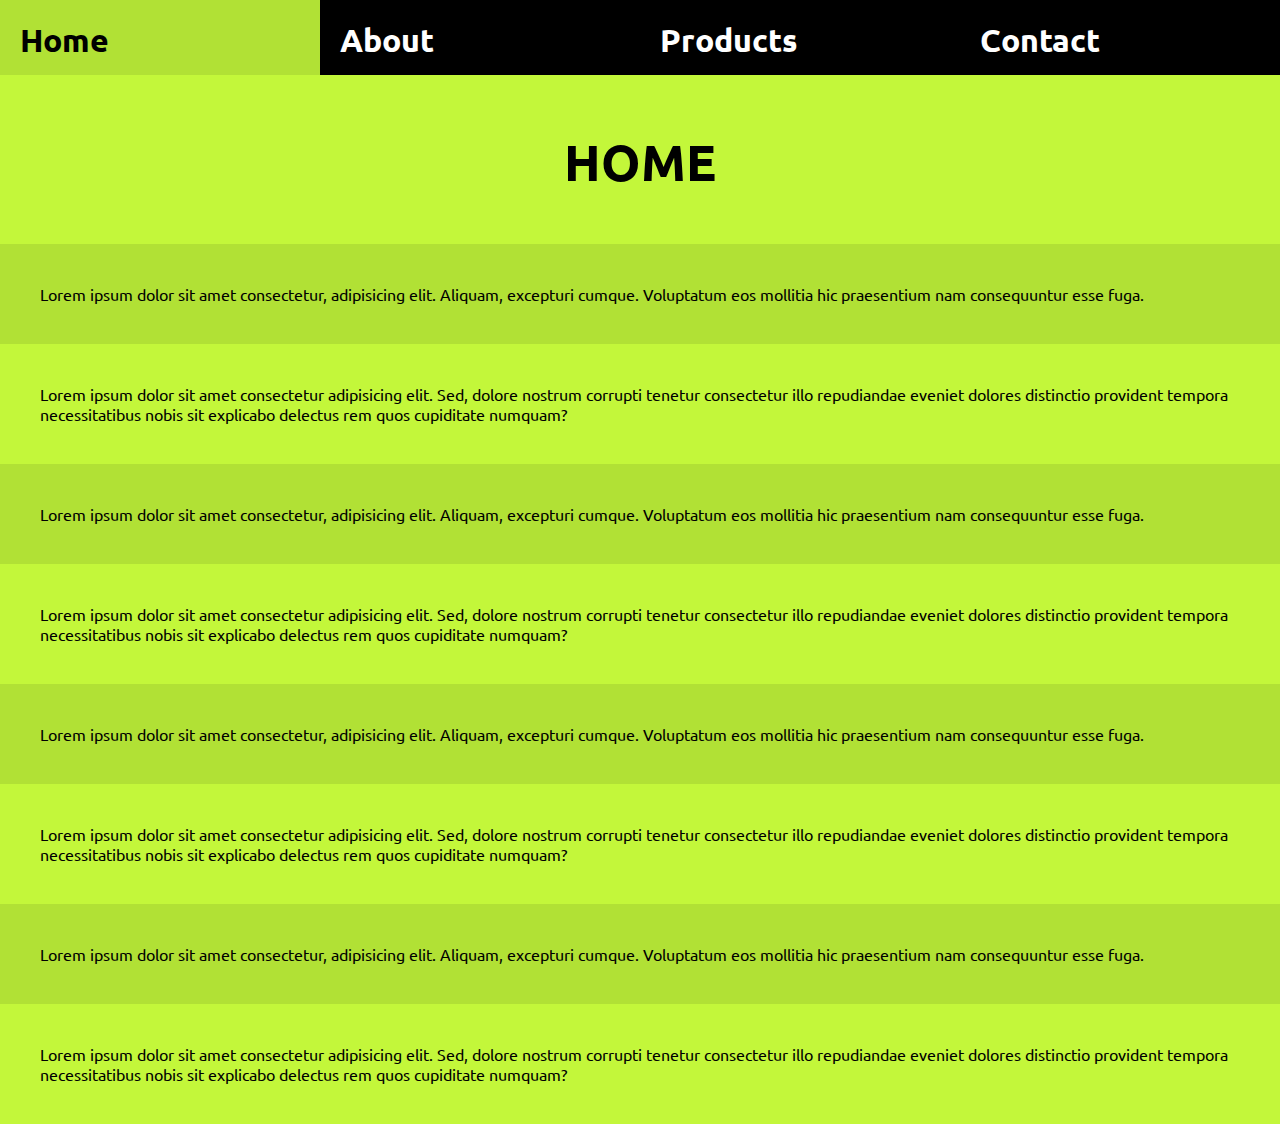
<file: index.html>
<!DOCTYPE html>
<html lang="en">

<head>
    <meta charset="UTF-8" />
    <meta http-equiv="X-UA-Compatible" content="IE=edge" />
    <meta name="viewport" content="width=device-width, initial-scale=1.0" />
    <title>Home</title>
    <link rel="stylesheet" href="./style.css" />
    <link rel="preconnect" href="https://fonts.googleapis.com" />
    <link rel="preconnect" href="https://fonts.gstatic.com" crossorigin />
    <link href="https://fonts.googleapis.com/css2?family=Abril+Fatface&family=Anton&family=Josefin+Sans:wght@100;200;300;400;500;700&family=Libre+Baskerville:wght@400;700&family=Raleway:wght@100;200;300;400;500;700&family=Ubuntu:wght@300;700&display=swap"
        rel="stylesheet" />
</head>

<body>
    <div class="navigation">
        <div class="one">
            <h1><a href="index.html">Home</a></h1>
        </div>
        <div class="two">
            <h1><a href="about.html">About</a></h1>
        </div>
        <div class="three">
            <h1><a href="products.html">Products</a></h1>
        </div>
        <div class="four">
            <h1><a href="contact.html">Contact</a></h1>
        </div>
    </div>
    <br />

    <div class="hero">
        <h1 class="nice">HOME</h1>
        <p class="first-paragraph">
            Lorem ipsum dolor sit amet consectetur, adipisicing elit. Aliquam, excepturi cumque. Voluptatum eos mollitia hic praesentium nam consequuntur esse fuga.
        </p>
        <p class="second">
            Lorem ipsum dolor sit amet consectetur adipisicing elit. Sed, dolore nostrum corrupti tenetur consectetur illo repudiandae eveniet dolores distinctio provident tempora necessitatibus nobis sit explicabo delectus rem quos cupiditate numquam?
        </p>
        <p class="first-paragraph">
            Lorem ipsum dolor sit amet consectetur, adipisicing elit. Aliquam, excepturi cumque. Voluptatum eos mollitia hic praesentium nam consequuntur esse fuga.
        </p>
        <p class="second">
            Lorem ipsum dolor sit amet consectetur adipisicing elit. Sed, dolore nostrum corrupti tenetur consectetur illo repudiandae eveniet dolores distinctio provident tempora necessitatibus nobis sit explicabo delectus rem quos cupiditate numquam?
        </p>
        <p class="first-paragraph">
            Lorem ipsum dolor sit amet consectetur, adipisicing elit. Aliquam, excepturi cumque. Voluptatum eos mollitia hic praesentium nam consequuntur esse fuga.
        </p>
        <p class="second">
            Lorem ipsum dolor sit amet consectetur adipisicing elit. Sed, dolore nostrum corrupti tenetur consectetur illo repudiandae eveniet dolores distinctio provident tempora necessitatibus nobis sit explicabo delectus rem quos cupiditate numquam?
        </p>
        <p class="first-paragraph">
            Lorem ipsum dolor sit amet consectetur, adipisicing elit. Aliquam, excepturi cumque. Voluptatum eos mollitia hic praesentium nam consequuntur esse fuga.
        </p>
        <p class="second">
            Lorem ipsum dolor sit amet consectetur adipisicing elit. Sed, dolore nostrum corrupti tenetur consectetur illo repudiandae eveniet dolores distinctio provident tempora necessitatibus nobis sit explicabo delectus rem quos cupiditate numquam?
        </p>
    </div>
</body>

</html>
</file>
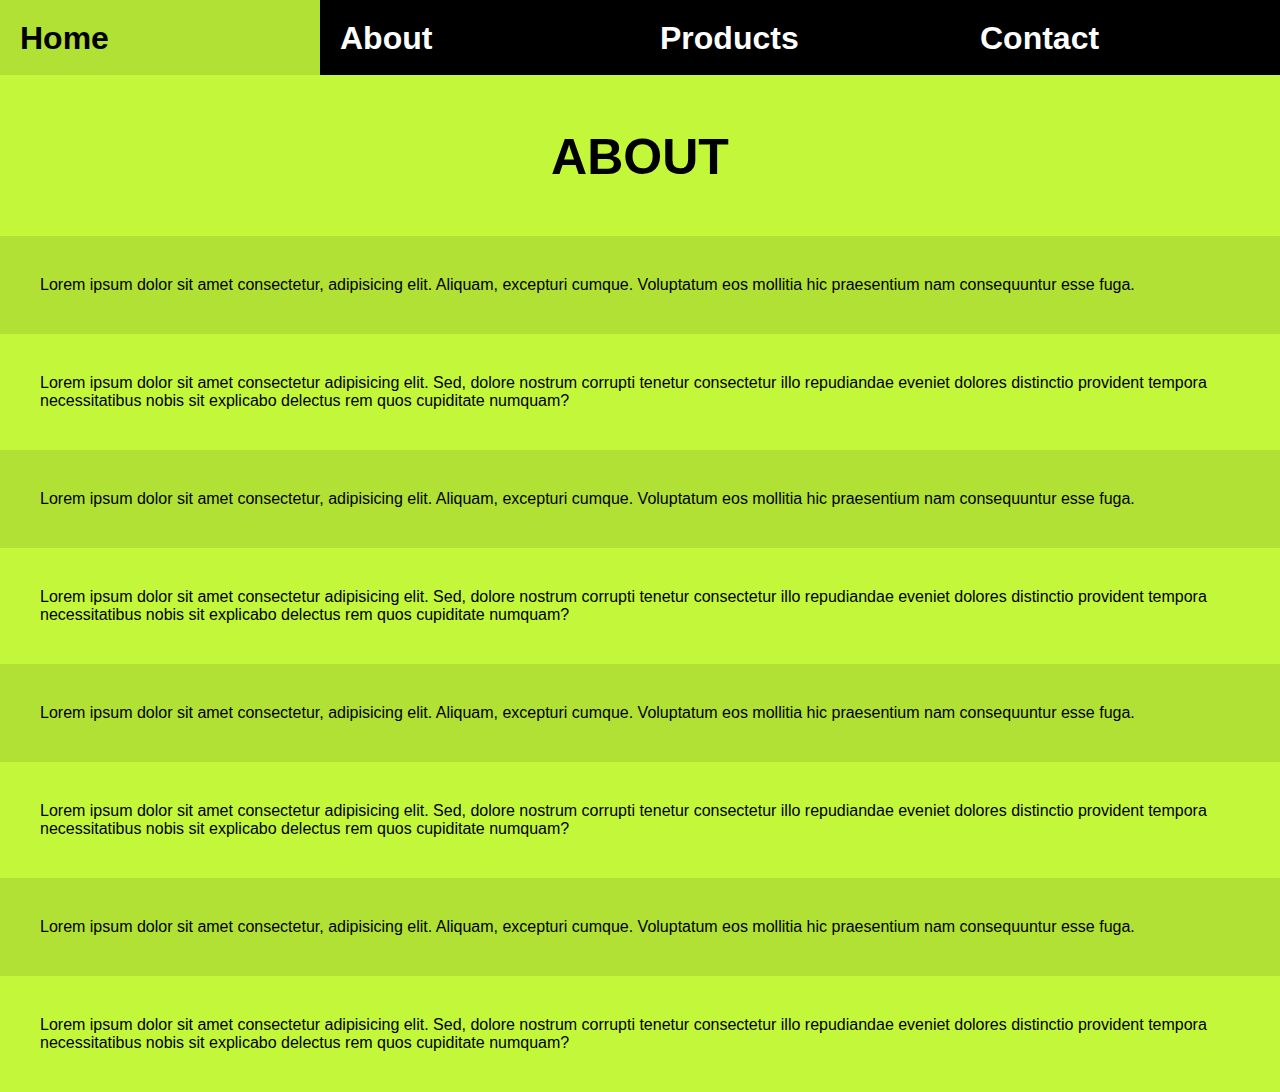
<file: about.html>
<!DOCTYPE html>
<html lang="en">

<head>
    <meta charset="UTF-8" />
    <meta http-equiv="X-UA-Compatible" content="IE=edge" />
    <meta name="viewport" content="width=device-width, initial-scale=1.0" />
    <title>Document</title>
    <link rel="stylesheet" href="style.css" />
</head>

<body>
    <div class="navigation">
        <div class="one">
            <h1><a href="index.html">Home</a></h1>
        </div>
        <div class="two">
            <h1><a href="about.html">About</a></h1>
        </div>
        <div class="three">
            <h1><a href="products.html">Products</a></h1>
        </div>
        <div class="four">
            <h1><a href="contact.html">Contact</a></h1>
        </div>
    </div>
    <br />

    <div class="hero">
        <h1 class="nice">ABOUT</h1>
        <p class="first-paragraph">
            Lorem ipsum dolor sit amet consectetur, adipisicing elit. Aliquam, excepturi cumque. Voluptatum eos mollitia hic praesentium nam consequuntur esse fuga.
        </p>
        <p class="second">
            Lorem ipsum dolor sit amet consectetur adipisicing elit. Sed, dolore nostrum corrupti tenetur consectetur illo repudiandae eveniet dolores distinctio provident tempora necessitatibus nobis sit explicabo delectus rem quos cupiditate numquam?
        </p>
        <p class="first-paragraph">
            Lorem ipsum dolor sit amet consectetur, adipisicing elit. Aliquam, excepturi cumque. Voluptatum eos mollitia hic praesentium nam consequuntur esse fuga.
        </p>
        <p class="second">
            Lorem ipsum dolor sit amet consectetur adipisicing elit. Sed, dolore nostrum corrupti tenetur consectetur illo repudiandae eveniet dolores distinctio provident tempora necessitatibus nobis sit explicabo delectus rem quos cupiditate numquam?
        </p>
        <p class="first-paragraph">
            Lorem ipsum dolor sit amet consectetur, adipisicing elit. Aliquam, excepturi cumque. Voluptatum eos mollitia hic praesentium nam consequuntur esse fuga.
        </p>
        <p class="second">
            Lorem ipsum dolor sit amet consectetur adipisicing elit. Sed, dolore nostrum corrupti tenetur consectetur illo repudiandae eveniet dolores distinctio provident tempora necessitatibus nobis sit explicabo delectus rem quos cupiditate numquam?
        </p>
        <p class="first-paragraph">
            Lorem ipsum dolor sit amet consectetur, adipisicing elit. Aliquam, excepturi cumque. Voluptatum eos mollitia hic praesentium nam consequuntur esse fuga.
        </p>
        <p class="second">
            Lorem ipsum dolor sit amet consectetur adipisicing elit. Sed, dolore nostrum corrupti tenetur consectetur illo repudiandae eveniet dolores distinctio provident tempora necessitatibus nobis sit explicabo delectus rem quos cupiditate numquam?
        </p>
    </div>
</body>

</html>
</file>
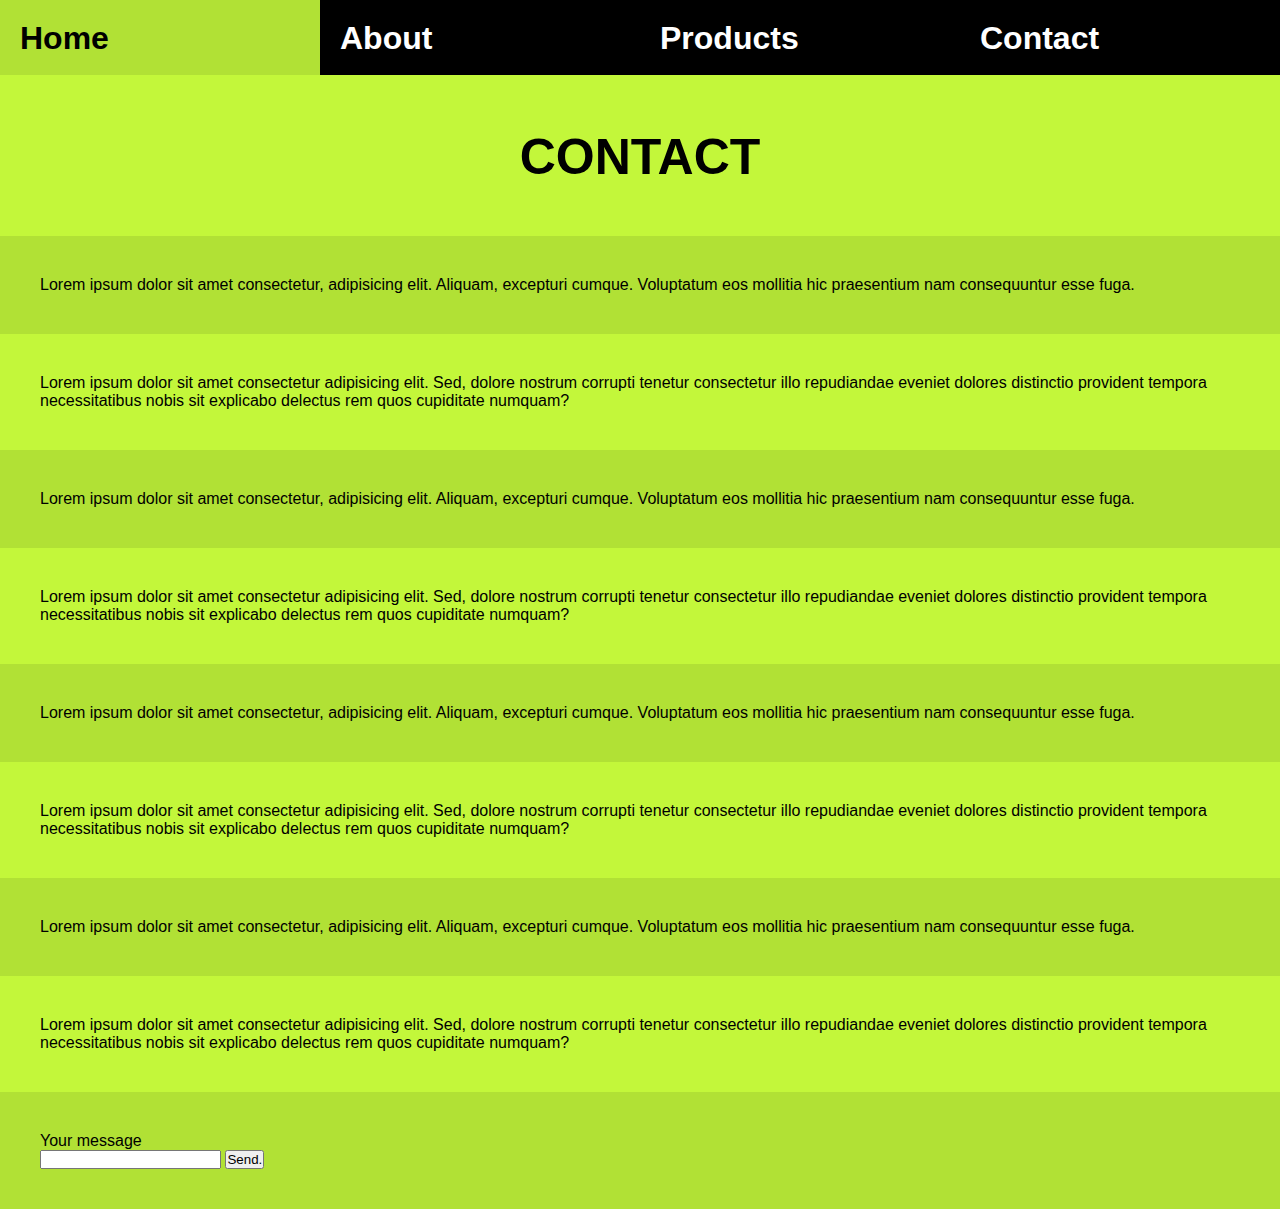
<file: contact.html>
<!DOCTYPE html>
<html lang="en">

<head>
    <meta charset="UTF-8" />
    <meta http-equiv="X-UA-Compatible" content="IE=edge" />
    <meta name="viewport" content="width=device-width, initial-scale=1.0" />
    <title>Document</title>
    <link rel="stylesheet" href="style.css" />
</head>

<body>
    <div class="navigation">
        <div class="one">
            <h1><a href="index.html">Home</a></h1>
        </div>
        <div class="two">
            <h1><a href="about.html">About</a></h1>
        </div>
        <div class="three">
            <h1><a href="products.html">Products</a></h1>
        </div>
        <div class="four">
            <h1><a href="contact.html">Contact</a></h1>
        </div>
    </div>
    <br />

    <div class="hero">
        <h1 class="nice">CONTACT</h1>
        <p class="first-paragraph">
            Lorem ipsum dolor sit amet consectetur, adipisicing elit. Aliquam, excepturi cumque. Voluptatum eos mollitia hic praesentium nam consequuntur esse fuga.
        </p>
        <p class="second">
            Lorem ipsum dolor sit amet consectetur adipisicing elit. Sed, dolore nostrum corrupti tenetur consectetur illo repudiandae eveniet dolores distinctio provident tempora necessitatibus nobis sit explicabo delectus rem quos cupiditate numquam?
        </p>
        <p class="first-paragraph">
            Lorem ipsum dolor sit amet consectetur, adipisicing elit. Aliquam, excepturi cumque. Voluptatum eos mollitia hic praesentium nam consequuntur esse fuga.
        </p>
        <p class="second">
            Lorem ipsum dolor sit amet consectetur adipisicing elit. Sed, dolore nostrum corrupti tenetur consectetur illo repudiandae eveniet dolores distinctio provident tempora necessitatibus nobis sit explicabo delectus rem quos cupiditate numquam?
        </p>
        <p class="first-paragraph">
            Lorem ipsum dolor sit amet consectetur, adipisicing elit. Aliquam, excepturi cumque. Voluptatum eos mollitia hic praesentium nam consequuntur esse fuga.
        </p>
        <p class="second">
            Lorem ipsum dolor sit amet consectetur adipisicing elit. Sed, dolore nostrum corrupti tenetur consectetur illo repudiandae eveniet dolores distinctio provident tempora necessitatibus nobis sit explicabo delectus rem quos cupiditate numquam?
        </p>
        <p class="first-paragraph">
            Lorem ipsum dolor sit amet consectetur, adipisicing elit. Aliquam, excepturi cumque. Voluptatum eos mollitia hic praesentium nam consequuntur esse fuga.
        </p>
        <p class="second">
            Lorem ipsum dolor sit amet consectetur adipisicing elit. Sed, dolore nostrum corrupti tenetur consectetur illo repudiandae eveniet dolores distinctio provident tempora necessitatibus nobis sit explicabo delectus rem quos cupiditate numquam?
        </p>
    </div>
    <div class="first-paragraph">
        <label for="input">Your message</label>
        <br />
        <input type="text" />
        <button type="submit">Send.</button>
    </div>
</body>

</html>
</file>
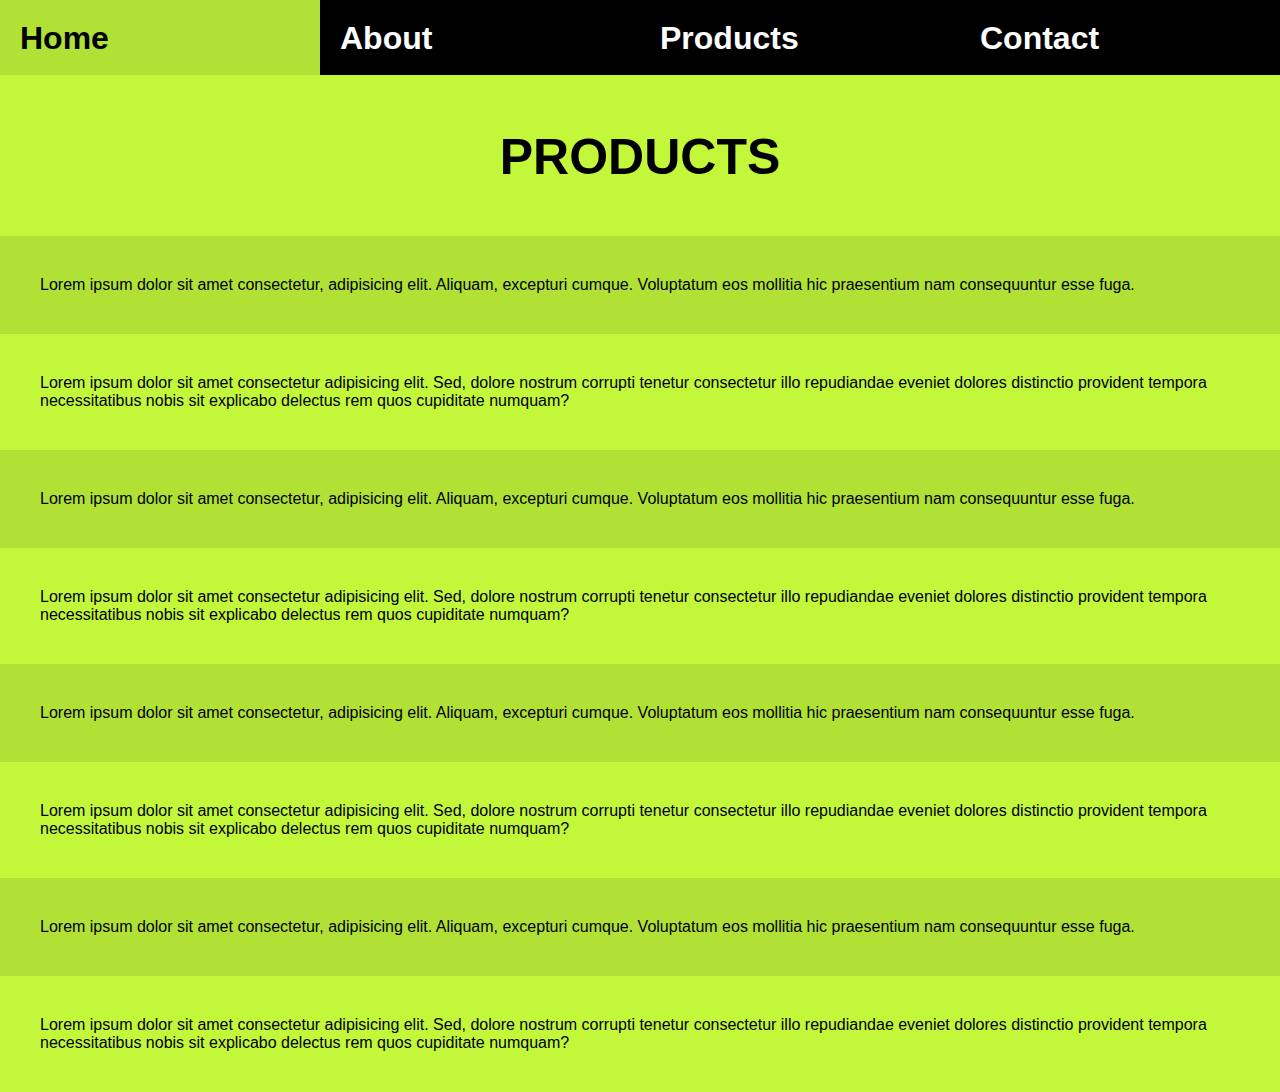
<file: products.html>
<!DOCTYPE html>
<html lang="en">

<head>
    <meta charset="UTF-8" />
    <meta http-equiv="X-UA-Compatible" content="IE=edge" />
    <meta name="viewport" content="width=device-width, initial-scale=1.0" />
    <title>Document</title>
    <link rel="stylesheet" href="style.css" />
</head>

<body>
    <div class="navigation">
        <div class="one">
            <h1><a href="index.html">Home</a></h1>
        </div>
        <div class="two">
            <h1><a href="about.html">About</a></h1>
        </div>
        <div class="three">
            <h1><a href="products.html">Products</a></h1>
        </div>
        <div class="four">
            <h1><a href="contact.html">Contact</a></h1>
        </div>
    </div>
    <br />

    <div class="hero">
        <h1 class="nice">PRODUCTS</h1>
        <p class="first-paragraph">
            Lorem ipsum dolor sit amet consectetur, adipisicing elit. Aliquam, excepturi cumque. Voluptatum eos mollitia hic praesentium nam consequuntur esse fuga.
        </p>
        <p class="second">
            Lorem ipsum dolor sit amet consectetur adipisicing elit. Sed, dolore nostrum corrupti tenetur consectetur illo repudiandae eveniet dolores distinctio provident tempora necessitatibus nobis sit explicabo delectus rem quos cupiditate numquam?
        </p>
        <p class="first-paragraph">
            Lorem ipsum dolor sit amet consectetur, adipisicing elit. Aliquam, excepturi cumque. Voluptatum eos mollitia hic praesentium nam consequuntur esse fuga.
        </p>
        <p class="second">
            Lorem ipsum dolor sit amet consectetur adipisicing elit. Sed, dolore nostrum corrupti tenetur consectetur illo repudiandae eveniet dolores distinctio provident tempora necessitatibus nobis sit explicabo delectus rem quos cupiditate numquam?
        </p>
        <p class="first-paragraph">
            Lorem ipsum dolor sit amet consectetur, adipisicing elit. Aliquam, excepturi cumque. Voluptatum eos mollitia hic praesentium nam consequuntur esse fuga.
        </p>
        <p class="second">
            Lorem ipsum dolor sit amet consectetur adipisicing elit. Sed, dolore nostrum corrupti tenetur consectetur illo repudiandae eveniet dolores distinctio provident tempora necessitatibus nobis sit explicabo delectus rem quos cupiditate numquam?
        </p>
        <p class="first-paragraph">
            Lorem ipsum dolor sit amet consectetur, adipisicing elit. Aliquam, excepturi cumque. Voluptatum eos mollitia hic praesentium nam consequuntur esse fuga.
        </p>
        <p class="second">
            Lorem ipsum dolor sit amet consectetur adipisicing elit. Sed, dolore nostrum corrupti tenetur consectetur illo repudiandae eveniet dolores distinctio provident tempora necessitatibus nobis sit explicabo delectus rem quos cupiditate numquam?
        </p>
    </div>
</body>

</html>
</file>
<file: style.css>
* {
    margin: 0%;
    padding: 0%;
    box-sizing: border-box;
    font-family: 'Ubuntu', sans-serif;
    ;
}

body {
    background-color: #C3F73A;
}

div {
    width: 100%;
    position: relative;
}

p {
    margin: 40px, 40px;
}

.navigation {}

.nice {
    text-align: center;
    padding: 50px;
    margin-top: 60px;
    font-size: 50px;
    color: black;
}

.one a:hover,
.two a:hover,
.three a:hover,
.four a:hover {
    color: black;
    background-color: #B1E135;
}

a {
    text-decoration: none;
}

.first-paragraph {
    padding: 40px;
    margin-right: 0;
    padding-right: 40px;
    background-color: #B1E135;
}

.second {
    padding: 40px;
    margin-right: 0;
    padding-right: 40px;
}

.one a,
.two a,
.three a,
.four a {
    background-color: black;
    color: white;
    width: 25vw;
    height: 75px;
    padding: 20px;
    transition-property: background, color;
    transition-duration: 0.7s;
    position: absolute;
}

.one {
    left: 0%;
    top: 0%;
}

.three {
    left: 50%;
    top: 0%;
}

.two {
    left: 25%;
    top: 0;
}

.four {
    left: 75%;
    top: 0%;
}
</file>
